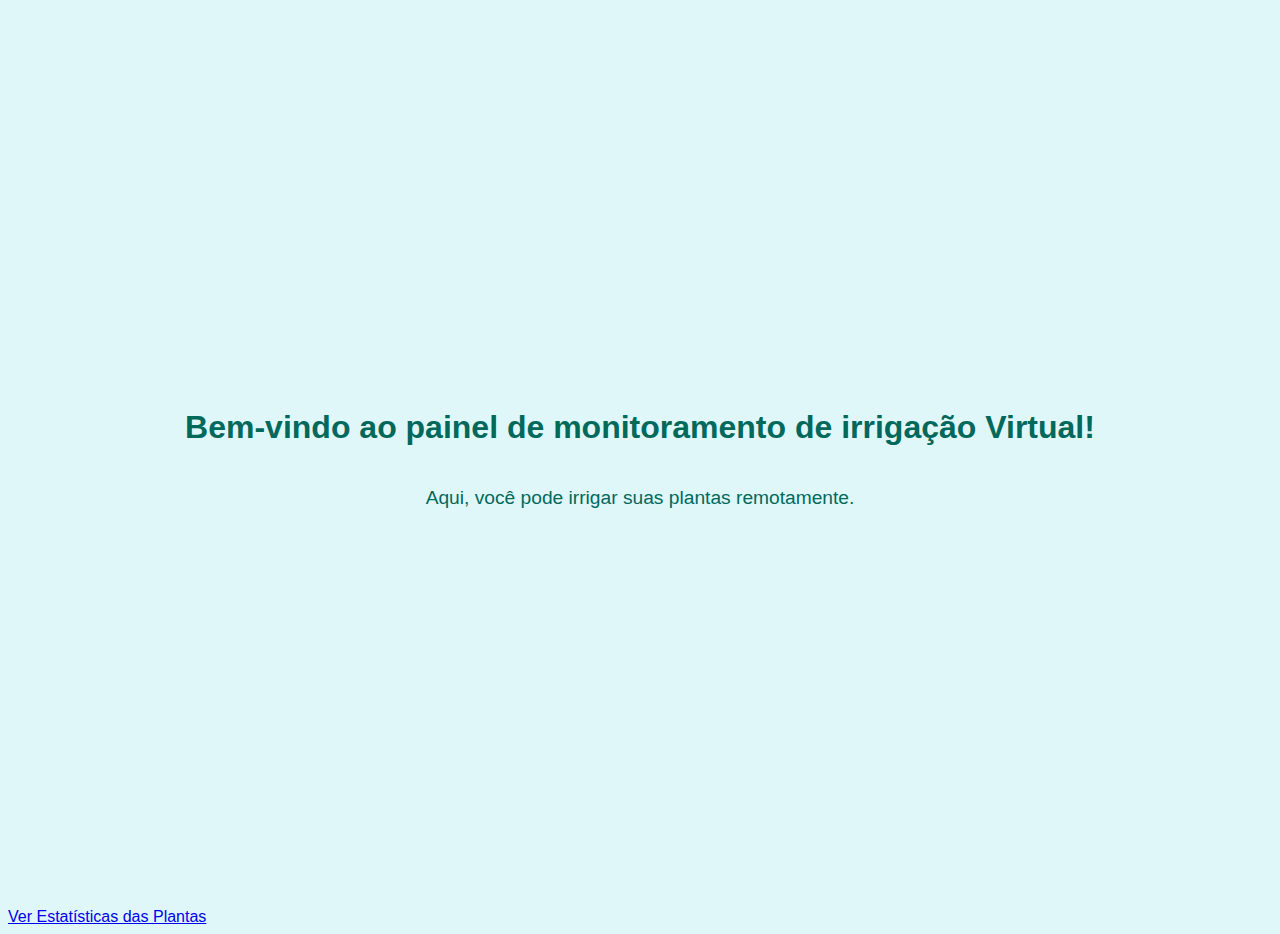
<file: PWA/index.html>
<!DOCTYPE html>
<html lang="pt-BR">
<head>
    <meta charset="UTF-8">
    <meta name="viewport" content="width=device-width, initial-scale=1.0">
    <title>Plantas Irrigadas</title>
    <link rel="manifest" href="/manifest.json">
    
    <style>
        body {
            background-color: #e0f7fa;
            font-family: Arial, sans-serif;
        }
        .container {
            display: flex;
            justify-content: center;
            align-items: center;
            height: 100vh;
            flex-direction: column;
        }
        h1 {
            color: #00695c;
        }
        p {
            color: #00695c;
            font-size: 1.2em;
        }
    </style>
</head>
<body>
    <div class="container">
        <h1>Bem-vindo ao painel de monitoramento de irrigação Virtual!</h1>
        <p>Aqui, você pode irrigar suas plantas remotamente.</p>
    </div>
    <a href="/stats.html">Ver Estatísticas das Plantas</a>
    <script src="app.js"></script>
    
</body>
</html>
</file>
